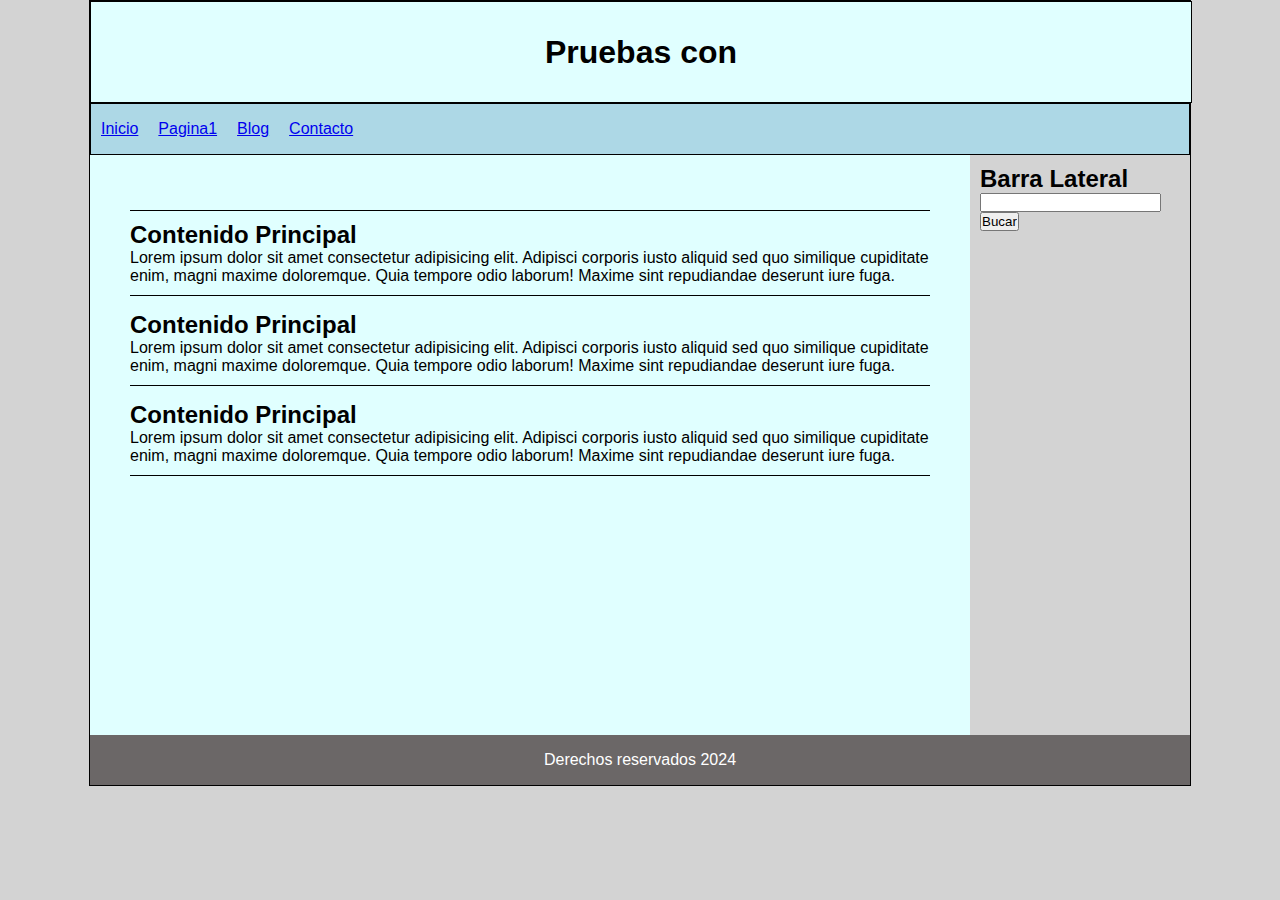
<file: Aprendiendo CSS/index.html>
<!DOCTYPE html>
<html lang="en">

<head>
    <meta charset="UTF-8">
    <meta name="viewport" content="width=device-width, initial-scale=1.0">
    <title>Document</title>
    <link rel="stylesheet" href="style.css">
</head>

<body>


    <div id="contenedor">
        <header>
            <h1>Pruebas con</h1>
        </header>

        <NAV>
            <UL>
                <LI>
                    <a href="index.html">Inicio</a>

                </LI>
                <li>
                    <a href="index.html">Pagina1</a>

                </li>
                <li>
                    <a href="index.html">Blog</a>

                </li>
                <li>
                    <a href="index.html">Contacto</a>

                </li>

            </UL>
        </NAV>
        <div class="clearfix"></div>
        <section id="principal">
            <article class="articulo">
                <h2>Contenido Principal</h2>
                <p>
                    Lorem ipsum dolor sit amet consectetur adipisicing elit. Adipisci corporis iusto aliquid sed quo
                    similique cupiditate enim, magni maxime doloremque. Quia tempore odio laborum! Maxime sint
                    repudiandae deserunt iure fuga.
                </p>
            </article>
            <article class="articulo">
                <h2>Contenido Principal</h2>
                <p>
                    Lorem ipsum dolor sit amet consectetur adipisicing elit. Adipisci corporis iusto aliquid sed quo
                    similique cupiditate enim, magni maxime doloremque. Quia tempore odio laborum! Maxime sint
                    repudiandae deserunt iure fuga.
                </p>
            </article>
            <article class="articulo">
                <h2>Contenido Principal</h2>
                <p>
                    Lorem ipsum dolor sit amet consectetur adipisicing elit. Adipisci corporis iusto aliquid sed quo
                    similique cupiditate enim, magni maxime doloremque. Quia tempore odio laborum! Maxime sint
                    repudiandae deserunt iure fuga.
                </p>
            </article>

        </section>

        
        <aside>
            <h2>Barra Lateral</h2>
            <form>
                <input type="text">
                <input type="submit" value="Bucar">
            </form>
        </aside>

        <div class="clearfix"></div>
        <footer>
            Derechos reservados 2024
        </footer>

    </div>


</body>

</html>
</file>
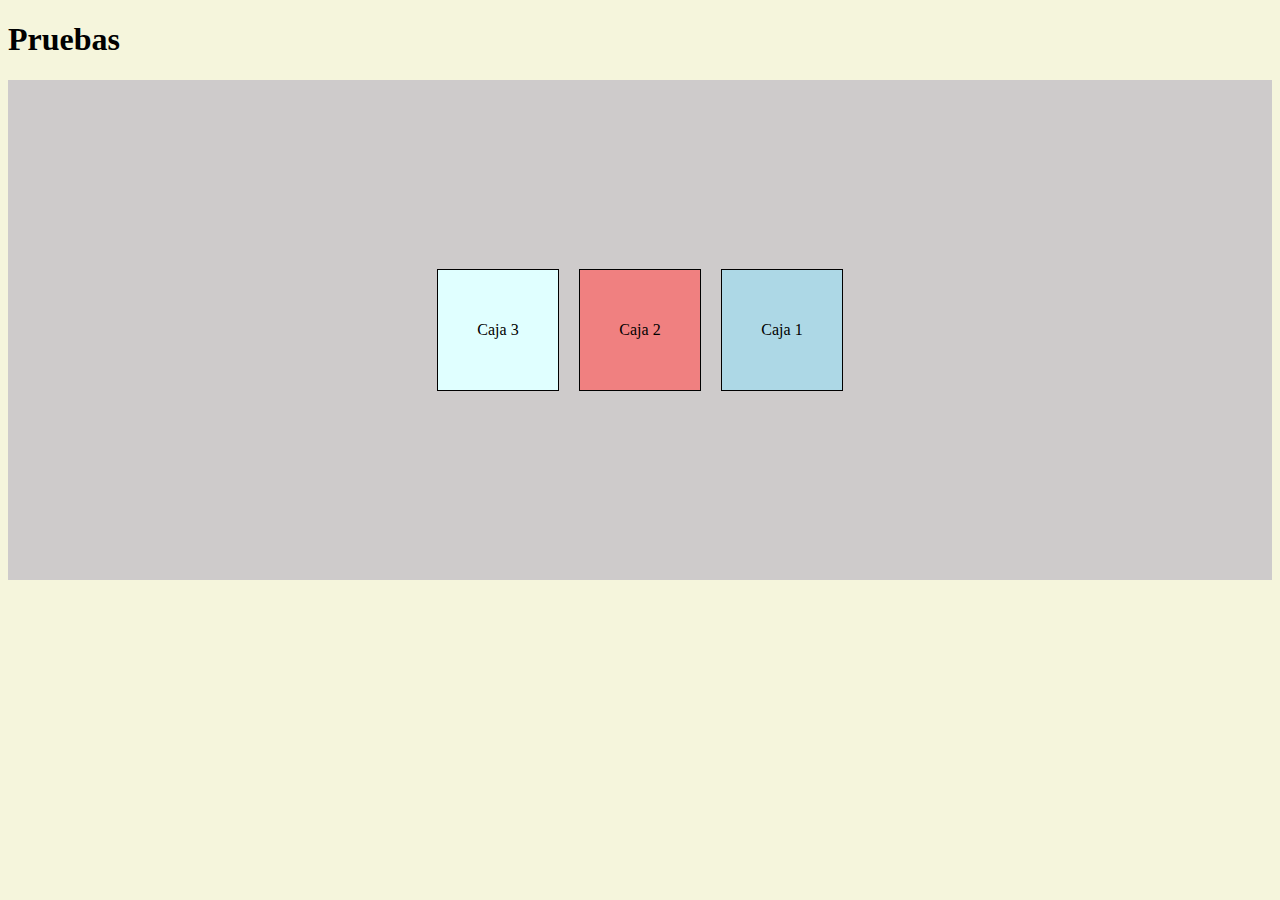
<file: Conociendo Flexbox/index.html>
<!DOCTYPE html>
<html lang="es">
<head>
    <meta charset="UTF-8">
    <meta name="viewport" content="width=device-width, initial-scale=1.0">
    <title>Document</title>
    <link rel="stylesheet" href="style.css">
</head>
<body>
    <h1>Pruebas</h1>
    <div class="flex-container">
        <div class="caja c1">
            Caja 1
        </div>
        <div class="caja c2">
            Caja 2
        </div>
        <div class="caja c3">
            Caja 3
        </div>
    </div>
</body>
</html>
</file>
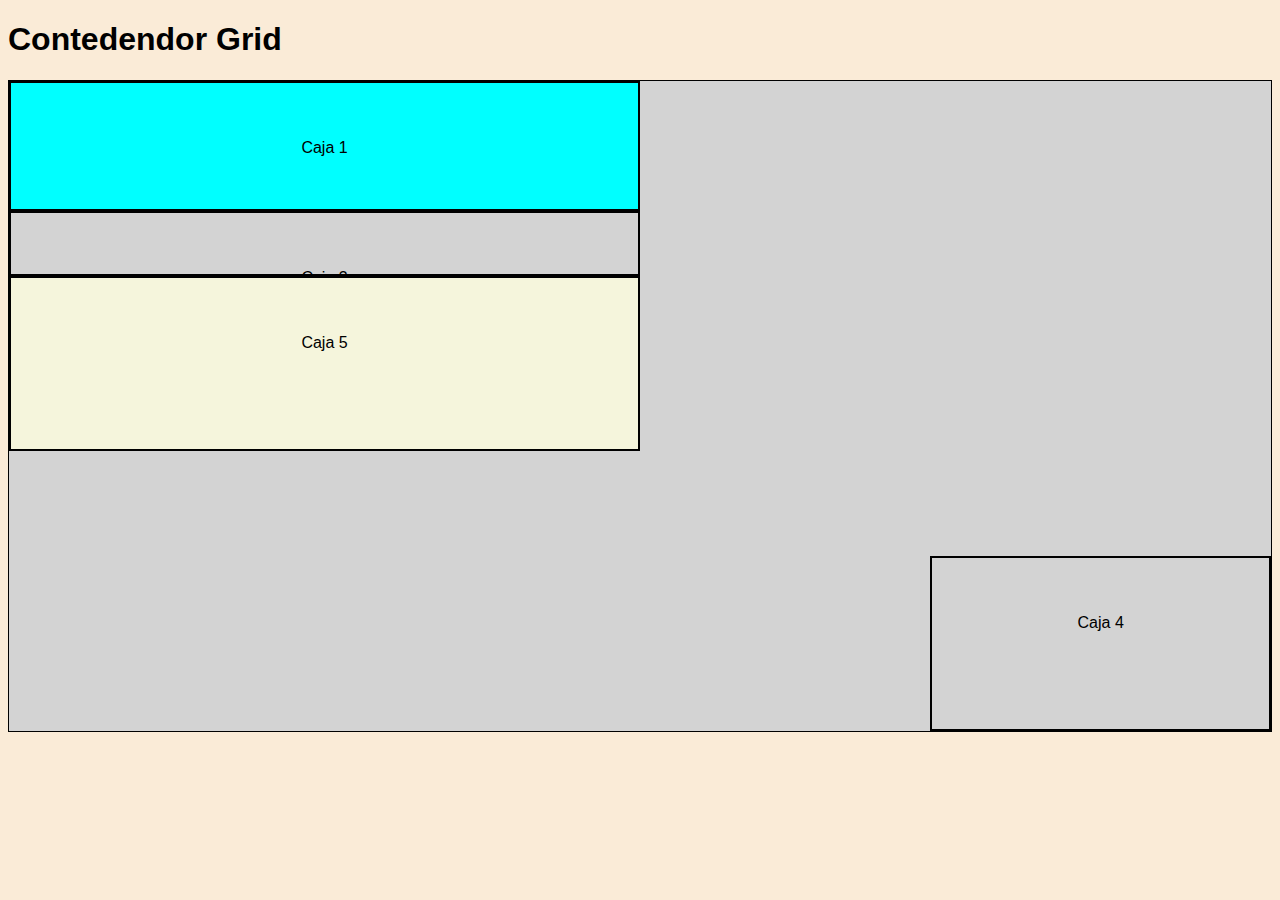
<file: CSS Grid/index.html>
<!DOCTYPE html>
<html lang="es">
<head>
    <meta charset="UTF-8">
    <meta name="viewport" content="width=device-width, initial-scale=1.0">
    <title>Document</title>
    <link rel="stylesheet" href="style.css">
</head>
<body>
    <h1>Contedendor Grid</h1>
    <div class="grid-layout">
        <div class="caja c1">
            Caja 1
        </div>
        <div class="caja c2">
            Caja 2
        </div>
        <div class="caja c3">
            Caja 3
        </div>
        <div class="caja c4">
            Caja 4
        </div>
        <div class="caja c5">
            Caja 5
        </div>
    </div>
</body>
</html>
</file>
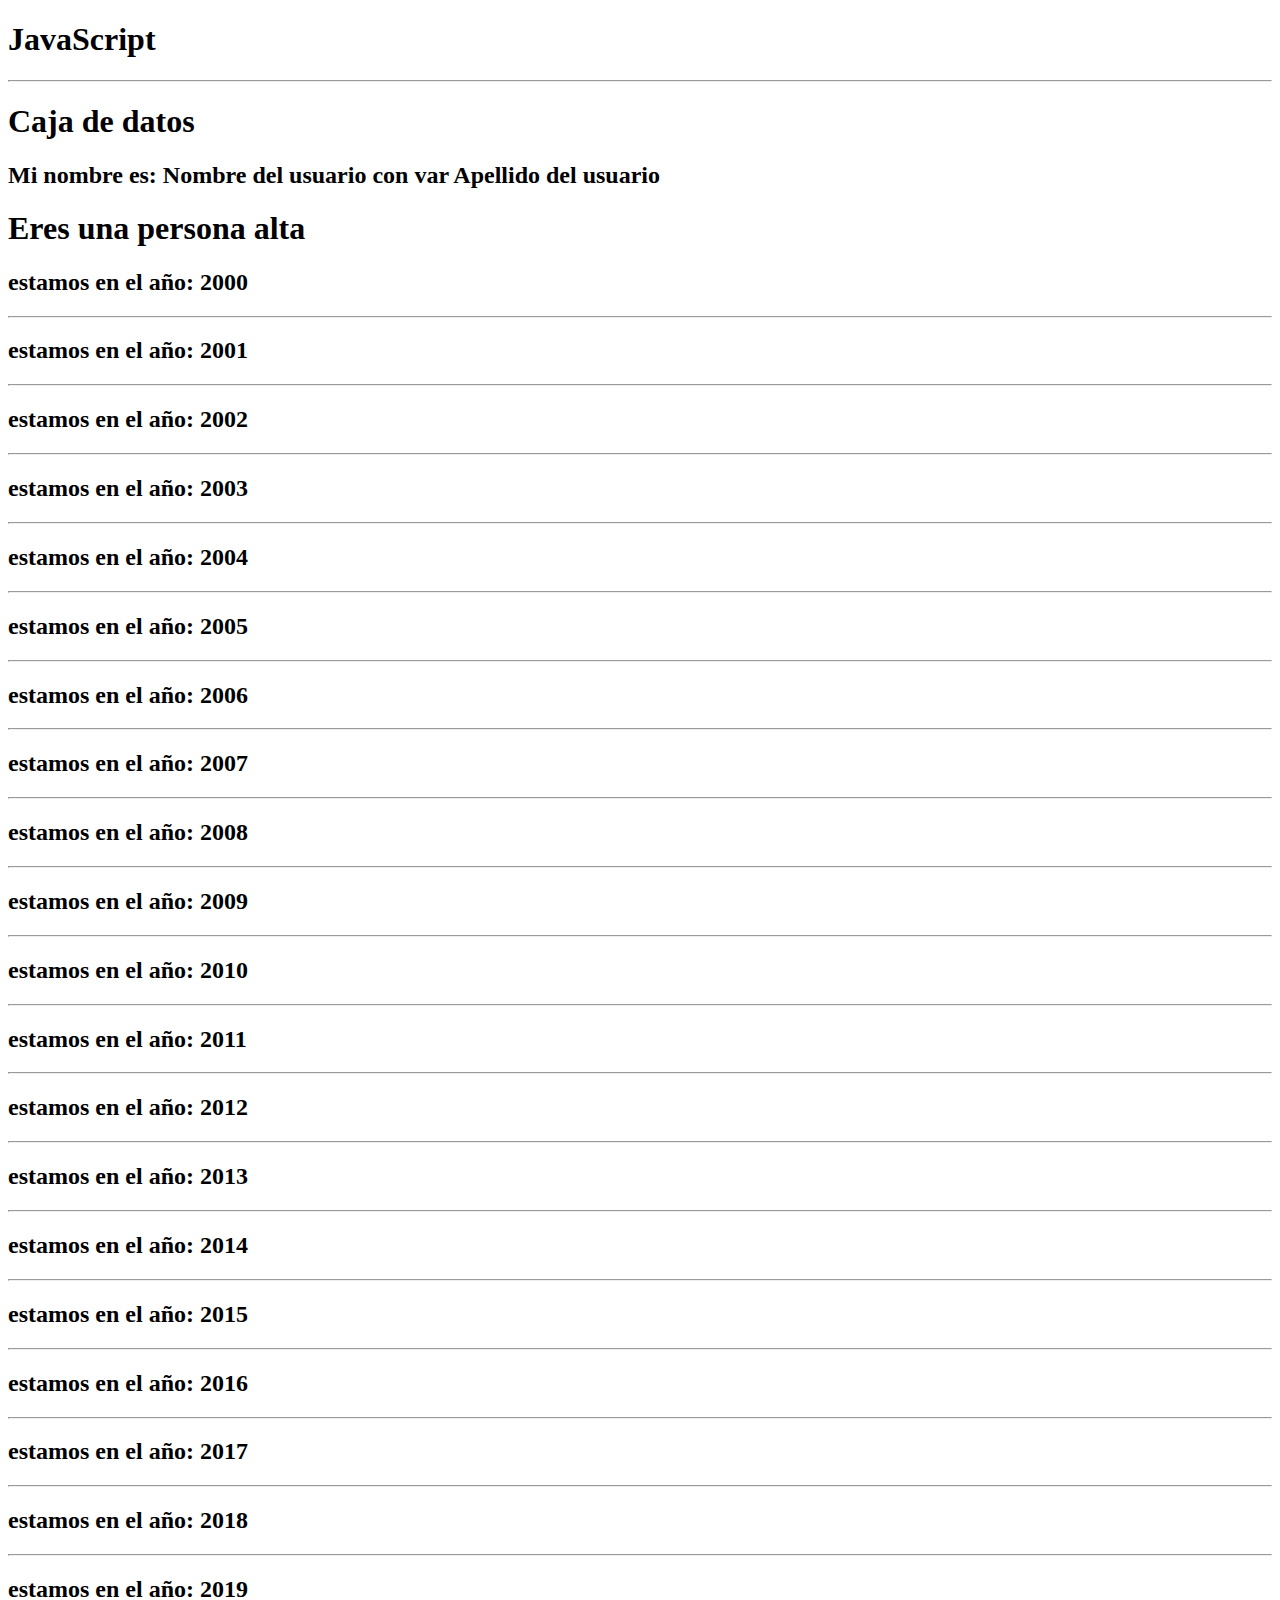
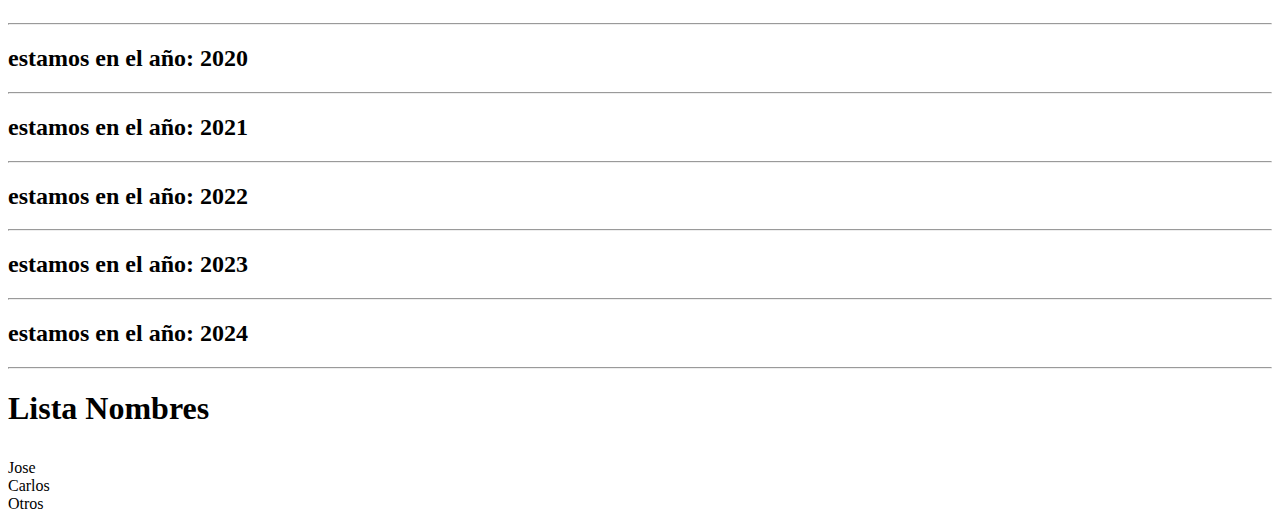
<file: JavaScript/index.html>
<!DOCTYPE html>
<html lang="es">
<head>
    <meta charset="UTF-8">
    <meta name="viewport" content="width=device-width, initial-scale=1.0">
    <title>JavaScript</title>
    <script src="main.js" defer></script>
</head>
<body>
    <h1>JavaScript</h1>
    <div class="datos"></div>
    <div class="nameusers"></div>
</body>
</html>
</file>
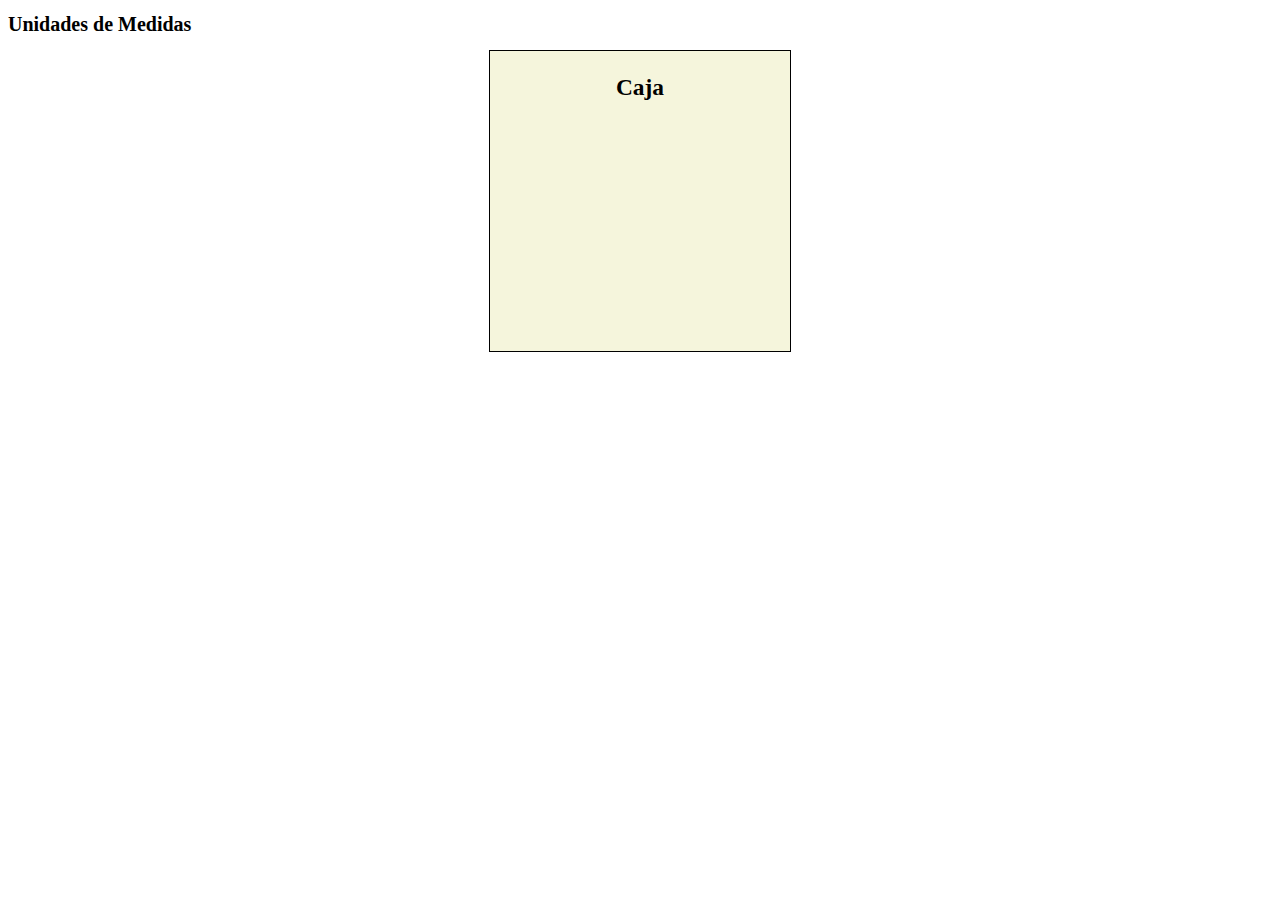
<file: Master-CSS/0-4medidas/index.html>
<!DOCTYPE html>
<html lang="es">
<head>
    <meta charset="UTF-8">
    <meta name="viewport" content="width=device-width, initial-scale=1.0">
    <title>Medidad</title>
    <link rel="stylesheet" href="/Master-CSS/0-4medidas/style.css">
</head>
<body>
    
    <h1>Unidades de Medidas</h1>
    <div class="caja">
        <h3>Caja</h3>
    </div>


    
</body>
</html>
</file>
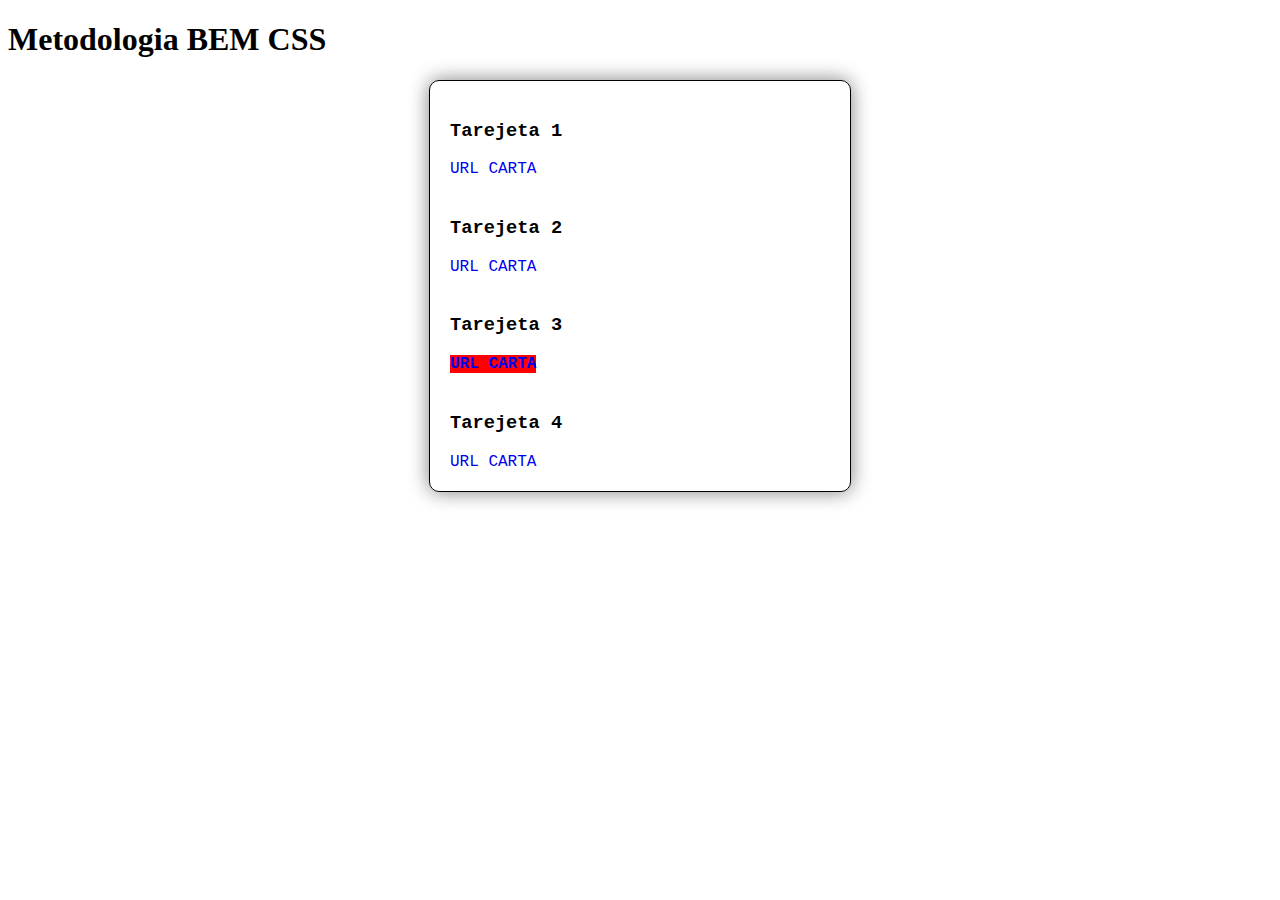
<file: Master-CSS/01-BEM/index.html>
<!DOCTYPE html>
<html lang="es">
<head>
    <meta charset="UTF-8">
    <meta name="viewport" content="width=device-width, initial-scale=1.0">
    <link rel="stylesheet" href="/Master-CSS/01-BEM/style.css">
    <title>BEM</title>
</head>
<body>
    <h1>Metodologia BEM CSS</h1>

    <section class="cards">
        <article class="cards__card">
            <h3 class="card__title">Tarejeta 1</h3>
            <a class="cards__link" href="#">URL CARTA</a>
        </article>

        <article class="cards__card">
            <h3 class="cards__title">Tarejeta 2</h3>
            <a class="cards__link" href="#">URL CARTA</a>
        </article>

        <article class="cards__card">
            <h3 class="cards__title">Tarejeta 3</h3>
            <a class="cards__link--rojo" href="#">URL CARTA</a>
        </article>

        <article class="cards__card">
            <h3 class="cards__title">Tarejeta 4</h3>
            <a class="cards__link" href="#">URL CARTA</a>
        </article>
    </section>
</body>
</html>
</file>
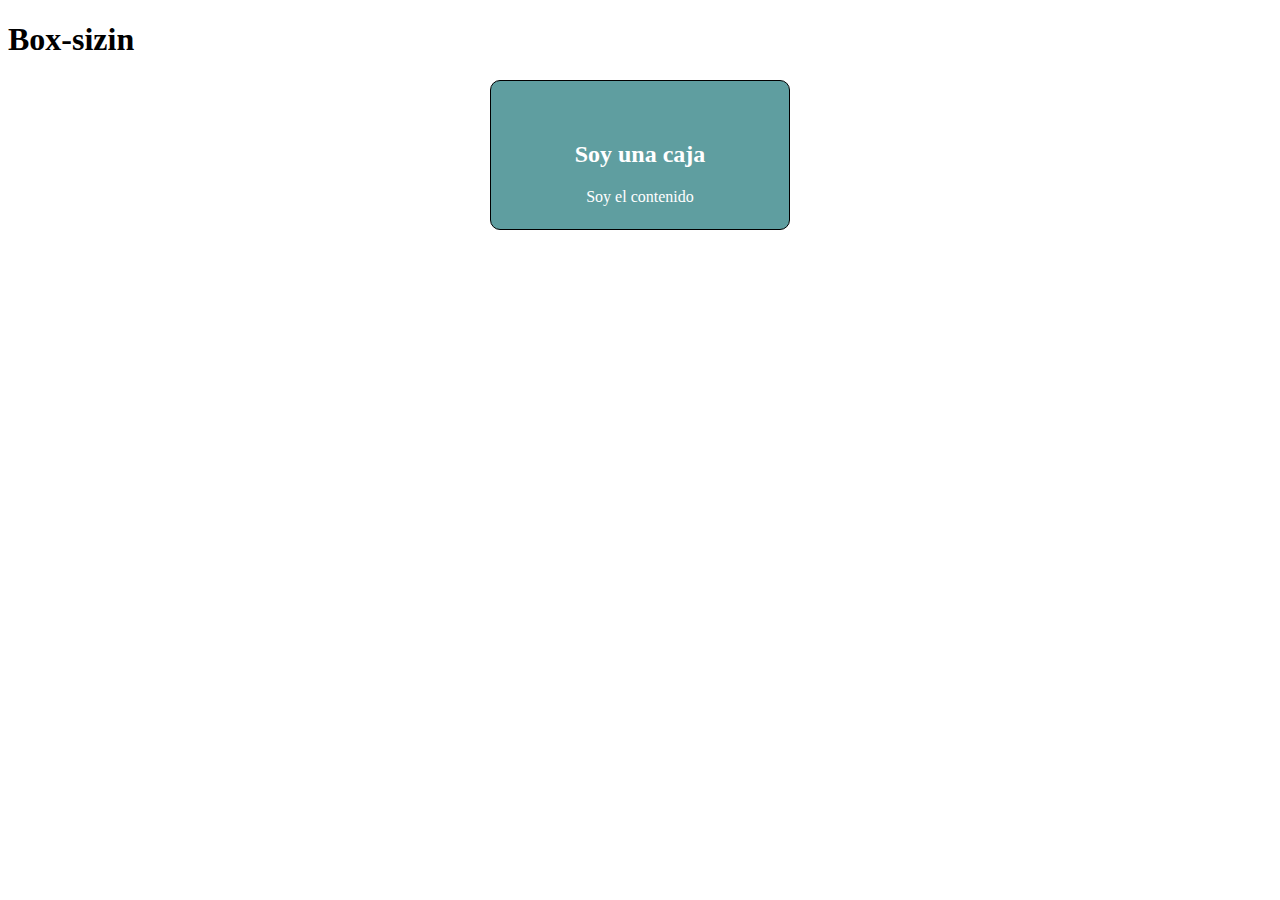
<file: Master-CSS/03-box-sizing/index.html>
<!DOCTYPE html>
<html lang="es">
<head>
    <meta charset="UTF-8">
    <meta name="viewport" content="width=device-width, initial-scale=1.0">
    <title>Box-sizin</title>
    <link rel="stylesheet" href="/Master-CSS/03-box-sizing/style.css">
</head>
<body>
    <h1>Box-sizin</h1>

    <div class="caja">
        <h2>Soy una caja</h2>
        <p>Soy el contenido</p>
    </div>
</body>
</html>
</file>
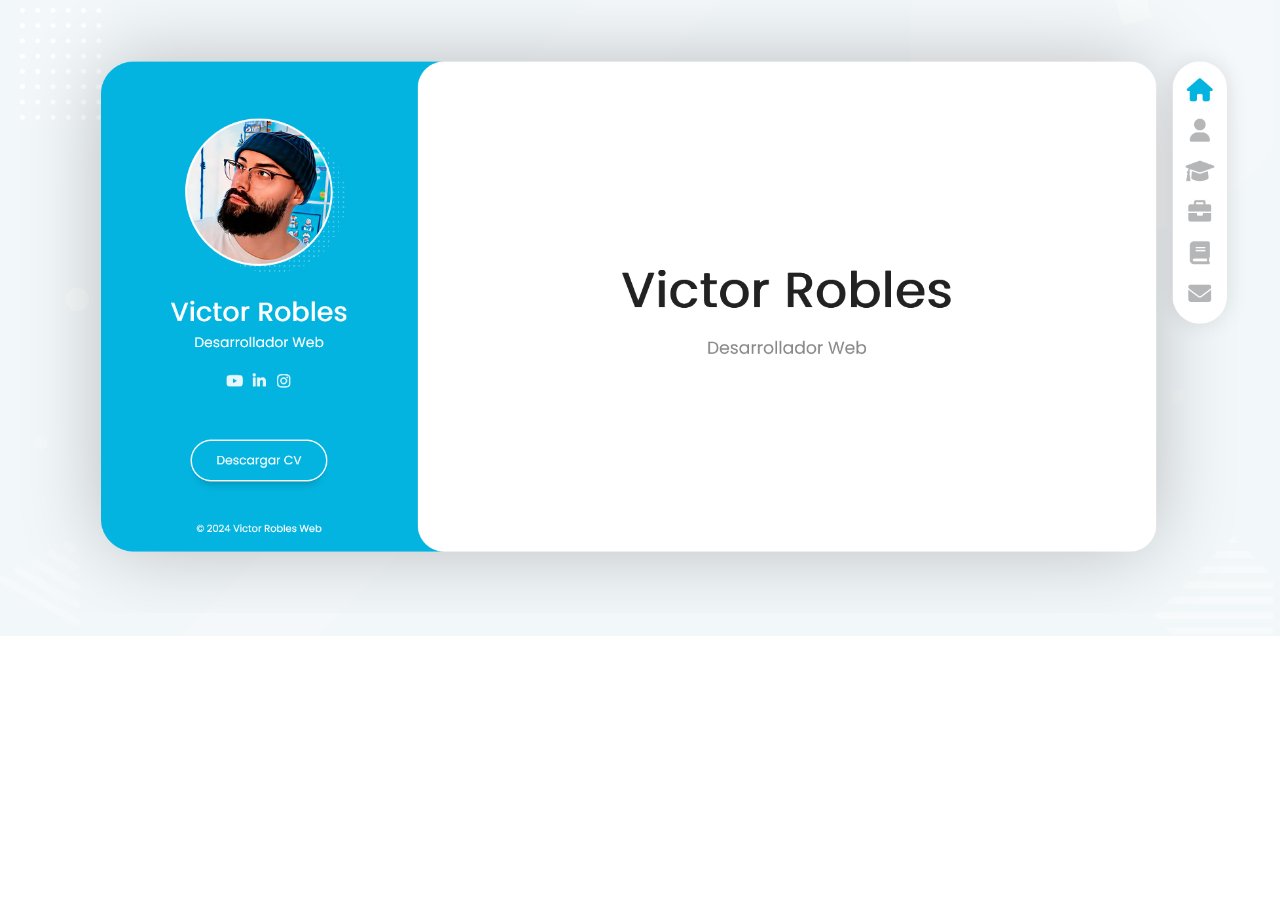
<file: Master-CSS/05-diseno-web1/index.html>
<!DOCTYPE html>
<html lang="es">

<head>
    <meta charset="UTF-8">
    <meta name="viewport" content="width=device-width, initial-scale=1.0">
    <title>Diseño</title>
    <link rel="icon" type="img/png" href="/Master-CSS/05-diseno-web1/Img/01-inicio.png">
    
    <style type="text/css">
        * {
            margin: 0;
            padding: 0;
            overflow: hidden;
        }

        img {
            width: 100%;
            
        }
    </style>

</head>

<body>
    <img src="/Master-CSS/05-diseno-web1/Img/01-inicio.png" alt="">
</body>

</html>
</file>
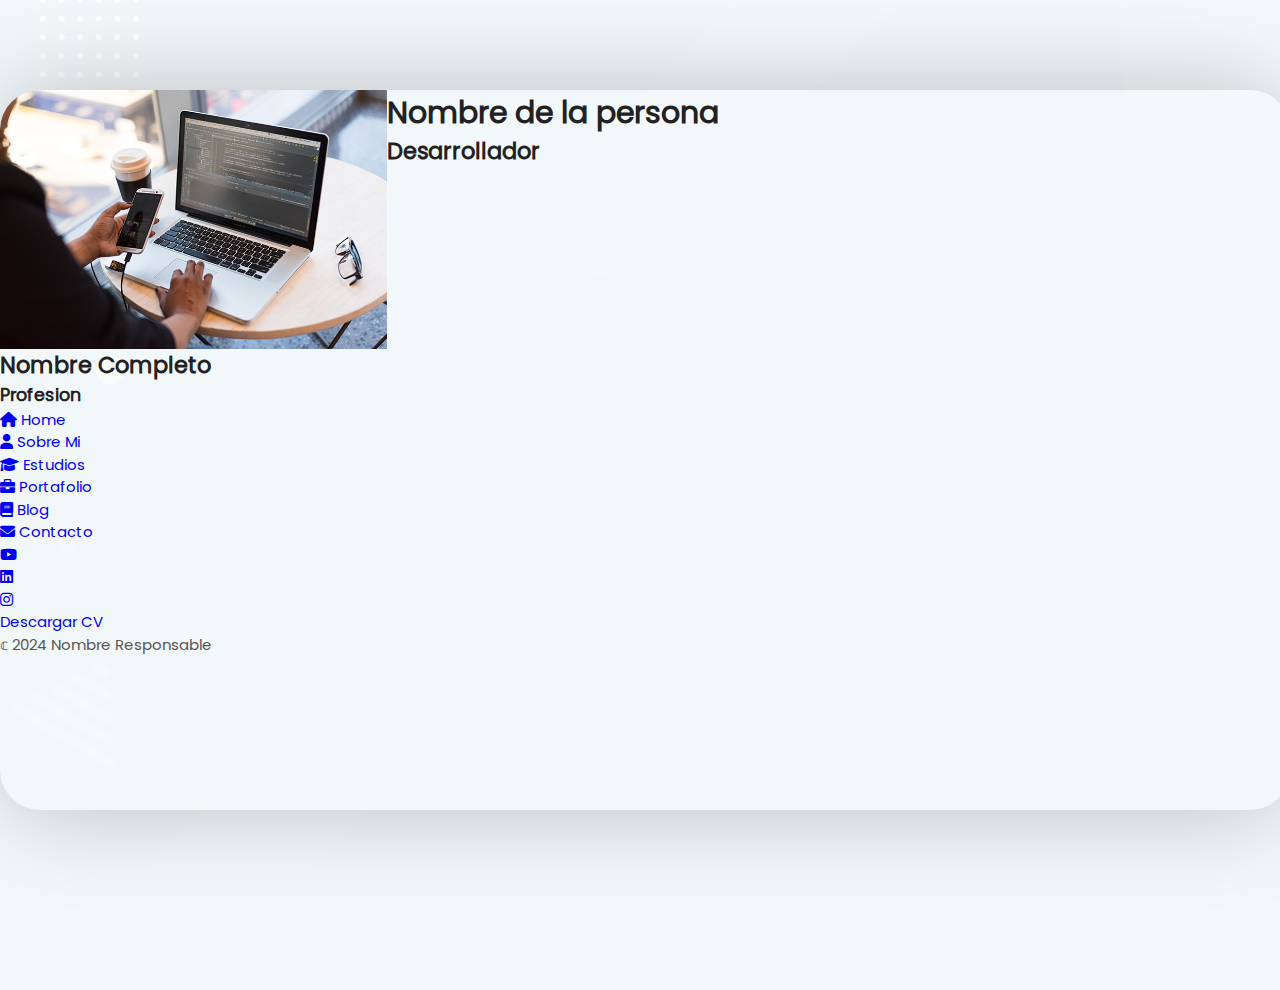
<file: Master-CSS/06-maquetacion-web1/index.html>
<!DOCTYPE html>
<html lang="es">

<head>
    <meta charset="UTF-8">
    <meta name="viewport" content="width=device-width, initial-scale=1.0">
    <title>Portafolio - principal</title>
    <link rel="stylesheet" href="assets/fonts/Poppins/poppins.css">
    <link rel="stylesheet" href="assets/fonts/fontawesome-free-6.1.2-web/css/all.min.css">
    <link rel="stylesheet" href="assets/css/reset.css">
    <link rel="stylesheet" href="assets/css/style.css">
</head>

<body>
    <!--Layaut Contenido central-->
    <div class="layout">
        <aside class="layout__aside"> <!--Barra lateral - (info Users)-->

            <section class="aside__user--info"> <!--Info General-->

                <div class="user-info__container-img">
                    <img class="user-info__img" src="./assets/img/articulo-1.jpg" alt="Imagen portafolio">
                </div>

                <h2 class="user-info__name">Nombre Completo</h2>
                <h3 class="user-info__job">Profesion</h3>

                <!--Menu navegacion-->
                <nav class="layout__menu">
                    <ul class="menu__list">

                        <li class="menu__option">
                            <a class="menu__link" href="index.html">
                                <i class="menu__icon fa-solid fa-house"></i>
                                <span class="menu__overlay">Home</span>
                            </a>
                        </li>

                        <li class="menu__option">
                            <a class="menu__link" href="sobremi.html">
                                <i class="menu__icon fa-solid fa-user"></i>
                                <span class="menu__overlay">Sobre Mi</span>
                            </a>
                        </li>

                        <li class="menu__option">
                            <a class="menu__link" href="estudios.html">
                                <i class="menu__icon fa-solid fa-graduation-cap"></i>
                                <span class="menu__overlay">Estudios</span>
                            </a>
                        </li>

                        <li class="menu__option">
                            <a class="menu__link" href="portafolio.html">
                                <i class="menu__icon fa-solid fa-briefcase"></i>
                                <span class="menu__overlay">Portafolio</span>
                            </a>
                        </li>

                        <li class="menu__option">
                            <a class="menu__link" href="blog.html">
                                <i class="menu__icon fa-solid fa-book"></i>
                                <span class="menu__overlay">Blog</span>
                            </a>
                        </li>

                        <li class="menu__option">
                            <a class="menu__link" href="contacto.html">
                                <i class="menu__icon fa-solid fa-envelope"></i>
                                <span class="menu__overlay">Contacto</span>
                            </a>
                        </li>

                    </ul>

                </nav>

                <!--Link-->

                <div class="user-info__links">

                    <ul class="links__social">

                        <li class="social__option">
                            <a class="social__link" href="#">
                                <i class="social__icon fa-brands fa-youtube"></i>
                            </a>
                        </li>

                        <li class="social__option">
                            <a class="social__link" href="#">
                                <i class="social__icon fa-brands fa-linkedin"></i>
                            </a>
                        </li>

                        <li class="social__option">
                            <a class="social__link" href="#">
                                <i class="social__icon fa-brands fa-instagram"></i>
                            </a>
                        </li>

                    </ul>

                </div>

                <!--Boton-->
                <div class="user-info__buttons">
                    <a class="user-info__bnt" href="#">Descargar CV</a>
                </div>


                <!--fother-->
                <footer class="user-info__footer">
                    &copf; 2024 Nombre Responsable
                </footer>

            </section>

        </aside>

        <!--Contenido principal-->
        <main class="layout__content">

            <section class="content__page">
                <h1 page_name>Nombre de la persona</h1>
                <h2 class="page__job">Desarrollador</h2>
            </section>

        </main>

    </div>

</body>

</html>
</file>
<file: Aprendiendo CSS/style.css>
*{
   margin: 0px;
   padding: 0px;
}
body{
   background: lightgrey;
   font-family: Arial, Helvetica, sans-serif;
}

#contenedor{
   width: 1100px;
   margin: 0px auto;
   border: 1px solid black;
}

header{
   background: lightcyan;
   height:100px ;
   width: 100%;
   margin: 0px;
   text-align: center;
   line-height: 100px;
   border: 1px solid black;
   
}
nav{
   background: lightblue;
   height: 50px;
   border: 1px solid black;
}
nav ul li{
   float: left;
   list-style: none;
   margin: 10px;
   line-height: 30px;
}

.clearfix{
   clear: both;
}

#principal{
   float: left;
   width: calc(80% - 80px);
   min-height: 500px;
   background: lightcyan;
   padding: 40px;
   
}
.articulo:first-child{
   padding-top: 10px;
   border-top: 1px solid black;
}
.articulo{
   color: black;
   margin-top: 15px;
   margin-bottom: 15px;
   padding-bottom: 10px;
   border-bottom: 1px solid black;
}
aside{
   float: left;
   width: calc(20% - 20px);
   height: 100px;
   padding: 10px;
   min-height: 500px;
   padding-left: 10px;

}
footer{
   background: rgba(68, 63, 63, 0.731);
   color: white;
   text-align: center;
   line-height: 50px;
}
</file>
<file: Conociendo Flexbox/style.css>
body{
    background: beige;
}

.caja{
    border: 1px solid black;
    width: 120px;
    height: 120px;
    background-color: white;
    text-align: center;
    line-height: 120px;
    margin: 10px;
}
.flex-container{
    background-color: rgb(206, 203, 203);
    display: flex;
    height: 500px;
    justify-content: center;
    align-items: center;
}
.c1{
    background-color: lightblue;
    order: 3;
}
.c2{
    background-color: lightcoral;
    order: 2;
}
.c3{
    background-color: lightcyan;
    order: 1;
}
</file>
<file: CSS Grid/style.css>
body{
    background-color: antiquewhite;
    font-family: Arial, Helvetica, sans-serif;
}

.caja{
    border: 2px solid black;
    background-color:lightgray;
    text-align: center;
    line-height: 130px;
   
    
}
.grid-layout{
    height: 650px;
    display: grid;
    background-color: lightgrey;
    border: 1px solid black;
   grid-template-areas: 'cabecera cabecera'
                        ' contenido contenido'
                        'footer footer' ;

    grid-template-rows: 20% 10% auto 10%;
}
.c1{
   grid-area: cabecera;
    background-color: aqua;
}
.c2{
   grid-area: menu;
    background-color: blue;
}
.c3{
    grid-area: contenido;
}
.c4{
    grid-area: lateral;
}
.c5{
    grid-area: footer;
    background-color: beige;
}
</file>
<file: Master-CSS/0-4medidas/style.css>
html{
    font-size: 10px;
}

.caja{
    width: 30rem;
    height: 30rem;
    font-size: 2rem;
    margin: 0px auto;
    text-align: center;
    background-color: beige;
    border: 1px solid black;
}

@media (max-width: 768px){
    :root{
        background-color: lightgray;
        font-size: 15px;
    }
}
</file>
<file: Master-CSS/01-BEM/style.css>
/* BEM */

.cards{
   width: 400px;
   padding: 10px;
   margin: 10px auto;
   box-shadow: 0px 0px 20px grey;
   border: 1px solid black;
   border-radius: 10px;
   
}
.cards__card{
    font-family: 'Courier New', Courier, monospace;
    padding: 10px;
}
.cards__link{
    text-decoration: none;
}
.cards__link--rojo{
    background-color: red;
    text-decoration: none;
    font-weight: bold;
}
</file>
<file: Master-CSS/03-box-sizing/style.css>
.caja{
   width: 300px;
   height: 150px;
   border-radius: 10px;
   padding: 40px;
   margin: 0px auto;
   background-color: cadetblue;
   color: white;
   text-align: center;
   box-shadow: gray;
   box-sizing: border-box;
   border: 1px solid black;
}
</file>
<file: Master-CSS/06-maquetacion-web1/assets/fonts/Poppins/poppins.css>
@font-face {
    font-family: "poppins";
    src: url(./Poppins-Regular.ttf) format(truetype);
    font-weight: 400;
    font-style: normal;
}
</file>
<file: Master-CSS/06-maquetacion-web1/assets/css/style.css>
/* Definir varibales de colores*/
:root {
    --color-principal: FFFFFF;
    --color-secondary: #04B4E0;

    --color-background: #F2F7F9;
    --color-transparent: transparent;

    --color-icon: #B5B6B7;
    --color-tite: #222222;
    --color-subtitele: #888888;
    --color-text: #555;
}

/*Estilos generales*/
html {
    font-size: 10px;
}

body {
    width: 100%;
    height: 100%;
    font-family: "poppins";
    font-size: 1.5rem;
    color: var(--color-text);
    background-color: var(--color-background);
    overflow: hidden;
}
body{
    background-image: url("../img/fondo.png");
    background-size: cover;
    background-repeat: no-repeat;
    background-position: -20px -120px;
}

h1,
h2,
h3,
h4,
h5,
h6 {
    color: var(--color-tite);
}

/*Estilo Layout*/

.layout {
    position: relative;
    min-width: 1290px;
    width: 75%;
    height: 80vh;
    min-height: 80vh;
    margin: 10vh auto;

    display: grid;
    grid-template-areas: "aside content";
    grid-template-columns: 30% 70%;

    /* Sombra */

    border-radius: 4rem;
    box-shadow: 0 0 100px -5px rgba(0, 0, 0, 0.25);

}

/* Brra lateral Azul*/

.layout__aside{
    grid-area: aside;

    border-radius: 4rem 0 0 4rem;
    overflow: auto;
}

/* Contenido principal*/
.layout__content{
    grid-area: content;
}
</file>
